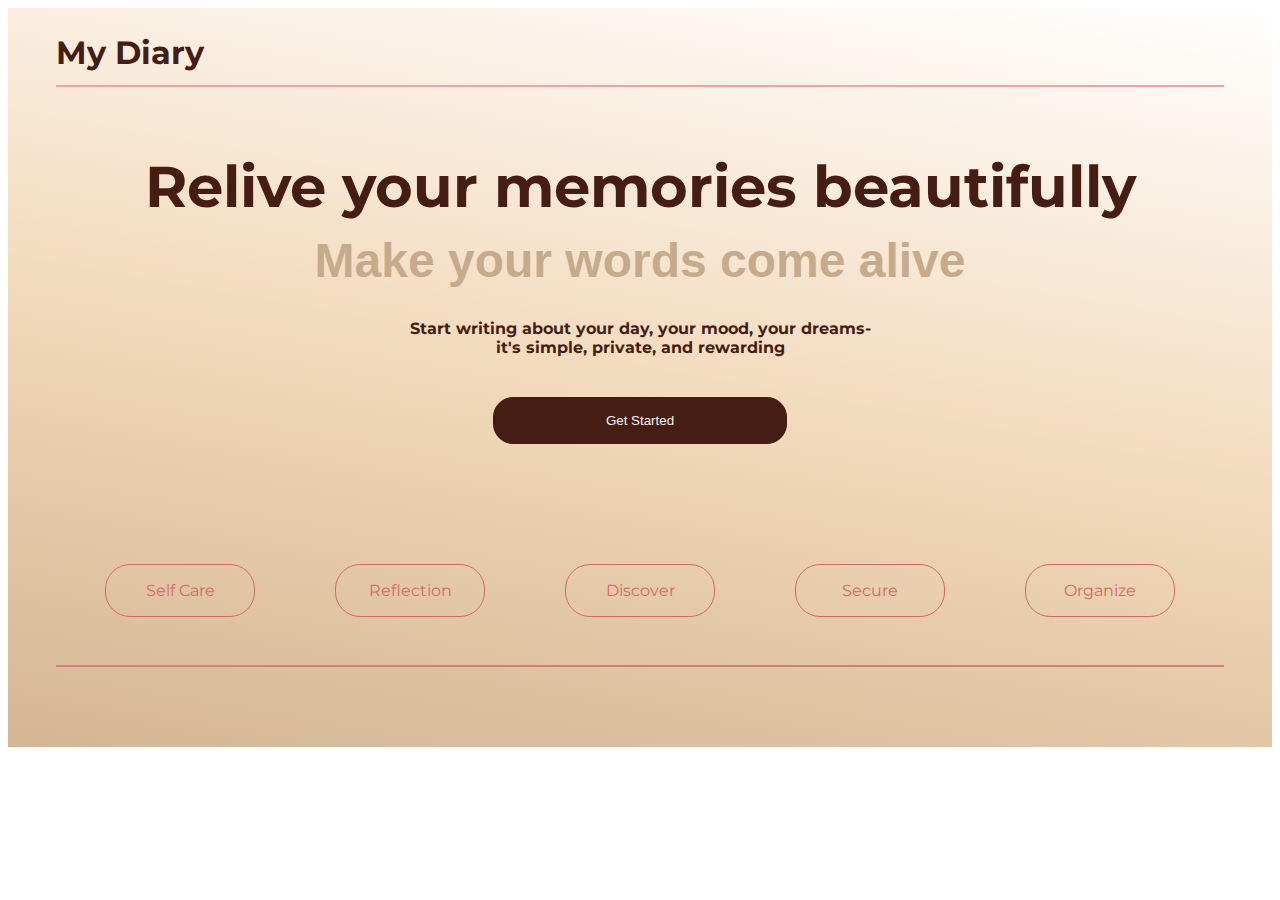
<file: index.html>
<!DOCTYPE html>
<html lang="en">
    <head>
        <meta charset="utf-8">
        <meta name="viewport" content="width=device-width">

        <!-- styles.css link -->
        <link rel="stylesheet" href="../stylesheets/styles.css">


        <!-- Font -->
        <link rel="preconnect" href="https://fonts.googleapis.com">
        <link rel="preconnect" href="https://fonts.gstatic.com" crossorigin>
        <link href="https://fonts.googleapis.com/css2?family=Montserrat:ital,wght@0,100..900;1,100..900&family=Roboto:ital,wght@0,100..900;1,100..900&display=swap" rel="stylesheet">
        
        
        <title>My Diary App</title>           
    </head>

    <body>
        
        <div class="container">
            <!-- header -->
            <header>
                <div> 
                    <p> My Diary</p>
                </div>
            </header>
            <!-- end of header -->
    

            <!--main -->
            <main>
                <!-- Main  heading section -->
                <div class="hero-text">
                    <h1> Relive your memories beautifully <br> <span>Make your words come alive</span></h1>
                    <p>Start writing about your day, your mood, your dreams- <br>it's simple, private, and rewarding</p>
                    <button type="submit" class="signin-btn" onclick="toLogin()">Get Started</button>
                </div>
                <!-- end of main  heading section -->
          
                <!-- story preview card -->
                <div class="card">
                    <div>
                        <p>Self Care</p>
                    </div>

                    <div>
                        
                        <p>Reflection</p>
                      
                    </div>
                
                    <div>
                        <p> Discover</p>
                    </div>
        
                    <div>
                        <p>Secure</p>
                    </div>

                    <div>
                        <p>Organize</p>
                    </div>
                </div>
                <!-- end of  card -->
            </main>
        </div>
        
        <script>
            function toLogin() {
                window.location.href = "./pages/login-page.html";
            }
            // window.onload = function( ){
            //     const token = getCookies("jwt");
            //     if (token) {
            //         window.location.href = "./pages/diary.html";
            //     }
            // }
            
        </script>
    </body>
</html>
</file>
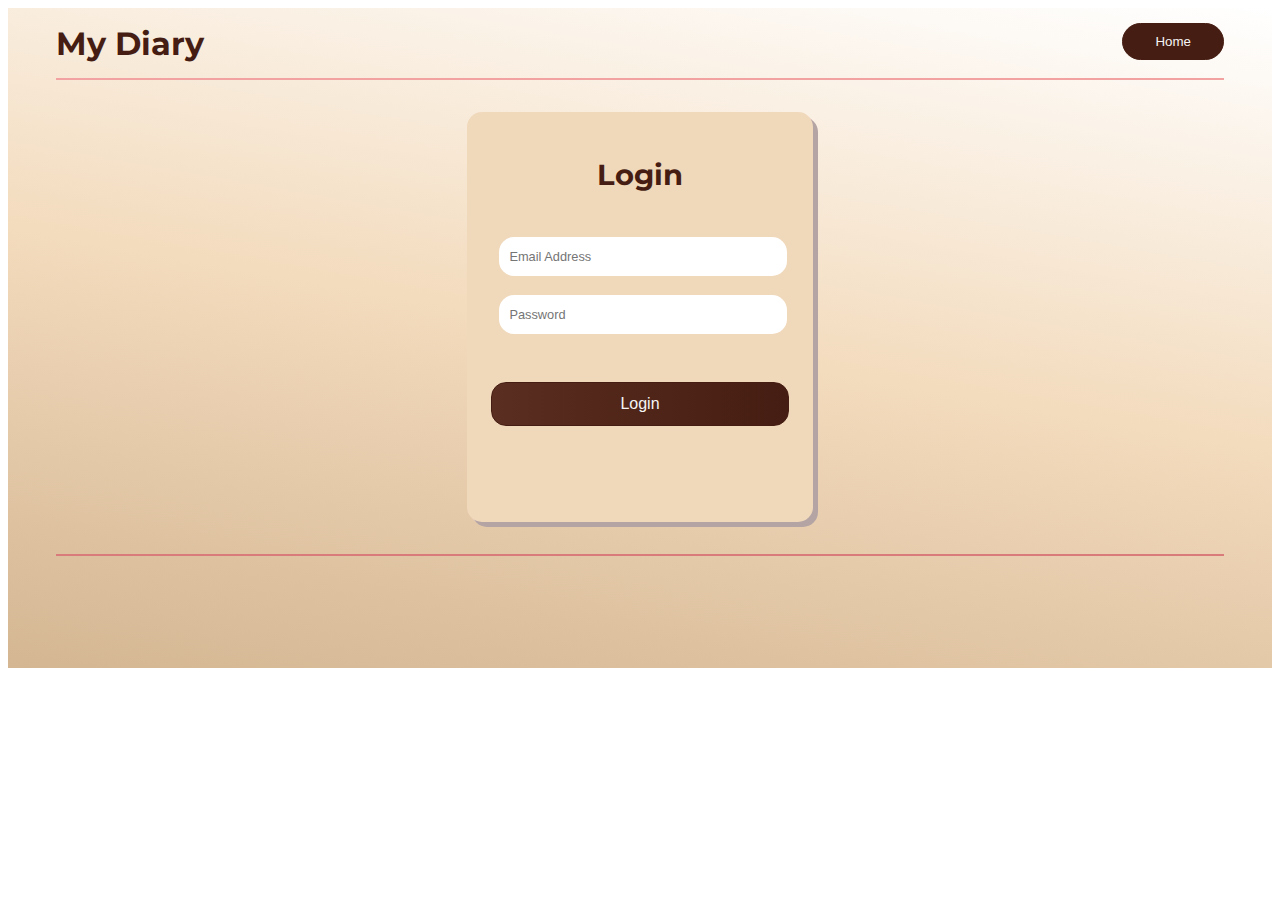
<file: pages/login-page.html>
<!DOCTYPE html>
<html lang="en">
    <head>
        <meta charset="utf-8">
        <meta name="viewport" content="width=device-width">

        <!-- google font -->
        <link rel="preconnect" href="https://fonts.gstatic.com" crossorigin>
        <link href="https://fonts.googleapis.com/css2?family=Montserrat:ital,wght@0,100..900;1,100..900&family=Roboto:ital,wght@0,100..900;1,100..900&display=swap" rel="stylesheet">
        

        <!-- styles.css link -->
        <link rel="stylesheet" href="../stylesheets/login.css">
          
       
        <title>Login Page</title>           
    </head>

    <body>
        <main>
             <!-- header -->
            <header>
                <div> <p>My Diary</p> </div>
                <div class="nav-button">
                    <button type="button" id="home-btn" onclick="toHome()">Home</button>
                </div>
            </header>
            <!-- end of header -->
            
            <div class="container">
                <form id="login-form">
                    <div class="hero-text">
                        <p>Login</p>
                    </div>
                    <div class="input-box">
                        <input type="email" id="email" placeholder="Email Address" required>
                    </div>
    
                    <br>
    
                    <div class="input-box">
                        <input type="password" id="password" placeholder="Password" required>
                    </div>
    
                    
                    <button type="submit" id="login-btn">Login</button>
                </form>
            </div>
        </main>

        <script>
             function toHome() { 
                window.location.href = "/index.html";
            }
        </script>
        <script src="../service/index.js" defer></script>
    </body>
</html>
</file>
<file: stylesheets/styles.css>
body {
    font-family: 'Montserrat';
    /* background: #f3f1e9; */
    
}
.container{
    /* border-radius: 10px; */
    padding: 10px 3rem 1rem 3rem;
    background: linear-gradient(10deg, #d4b692, #f3dbbd, white);
}

/* header styling */    
header p {
    font-size: 2rem;
    color: #461d12;
    padding-bottom: 0.8rem;
    font-weight: bold;
    margin: 15px 0;
    border-bottom: 2px solid #f3a2a2;
}

/* header styling End */


/* main body styling */
.hero-text{
    text-align: center;
    font-size: 1.8rem;
    font-weight: bold;
    margin-top: 4rem;
    color:#461d12;
    padding-bottom: 6rem;
}
span{
    color: #c5ab8b;
    font-size: 3rem;
    font-family: sans-serif;
    font-weight: none;
}
.hero-text p{
    margin-top: -10px;
    font-size: 1rem;
    color: #461d12;
}
.signin-btn {
    background: #461d12; 
    color: whitesmoke;
    border-radius: 20px ;
    border: 1px solid #461d12;
    margin: 1.5rem 0;
    padding: 15px 7rem;
    cursor: pointer;
}
.signin-btn:hover{
    color: #f1d0d0;
}
/* end of main body styling */

/* card styling */
.card{
    display: grid;
    grid-template-columns: repeat(auto-fit, minmax(70px,150px));
    text-align: center;
    gap: 5rem;
    justify-content: center;
    margin-bottom: 4rem;
    padding-bottom: 3rem;
    border-bottom: 2px solid #da7b7b;
}
.card div{
    border: 1px solid #d46868;
    padding: 0 2rem; 
    border-radius: 25px;
    font-size: 1rem;
    color: #d46868;
}
.card p{
    /* margin: -6px 0; */
}


/* MEDIA */
@media (max-width: 600px) {

    .signin-btn{
        padding: 14px 3rem;
        font-size: 0.8rem;
        margin: 0.8rem 0;
    }

.container {
    padding: 1px 2rem;
}
.hero-text h1{
    /* padding-bottom: 3rem; */
    font-size: 2rem;
}
span{
    font-size: 1.8rem;
    grid-template-columns: repeat(auto-fit, minmax(30px,80px))
}
.card{
    display: display;
    gap: 2rem;
}
.hero-text p{
    font-size: 0.6rem;
}
}
</file>
<file: stylesheets/login.css>
body{
    max-width: 100%;
    font-family: 'Montserrat';
    
    }
/* HEADER STYLING */
header{
    display: flex;
    justify-content: space-between;
    border-bottom: 2px solid #f3a2a2;
}
header p{
    font-size: 2rem;
    color: #461d12;
    font-weight: bold;
    margin: 15px 0;
}

/* HOME BUTTON STYLING */
#home-btn{
    margin-top: 0.9rem;
    background: #461d12; 
    color: whitesmoke;
    border-radius: 20px;
    padding: 10px 2rem;
    border: 1px solid #461d12;
}
#home-btn:hover{
   color: #f1d0d0;
}
/* END OF HEADER STYLING */


/* MAIN BODY STYLING */
.container{
    position: relative;
    justify-items: center;
    align-items: center;
    padding: 2rem 0 ;
    margin-bottom: 4rem;
    border-bottom: 2px solid #da7b7b;
}
main{
    background: linear-gradient(10deg, #d4b692, #f3dbbd, white);
    padding: 1px 3rem 3rem 3rem;
}
form{
    background:  #f0d8bb;
    padding: 1rem 2rem;
    border-radius: 15px;
    box-shadow: 5px 5px  #b4a4a4, 3px 3px #f1d0d0;
}
.hero-text{
    display: flex;
    justify-content: center;
    align-items: center;
    color: #461d12;
    font-weight: bold;
    font-size: 1.8rem;   
    padding-bottom: 1rem;
}

/* input Textarea styling */
.input-box input{
    width: 95%;
    padding: 12px 10px;
    border-radius: 15px;
    border: none;       
    outline: none;
    font-size: 0.8rem;
    color: rgb(65, 60, 60);
    font-weight: 500;
}
/* LOGIN BUTTON STYLING */
#login-btn{
    padding: 12px 8rem;
    margin: 3rem -8px 5rem -8px;
    font-size: 1rem;
    border-radius: 15px;
    border: 1px solid #461d12;
    color:  whitesmoke;
    background: linear-gradient(90deg, #5a2e20,#461d12); 
    cursor: pointer;
}
#login-btn:hover{
    color: #f1d0d0;
}

@media (max-width: 600px) {

    #home-btn{
        padding: 10px 1rem;
        font-size: 0.7rem;
        margin-top: 1.5rem;
    }
    /* #home-btn{
        padding: 10px 2rem;
    } */
    main{
        padding: 1px 2rem;
    }
}
</file>
